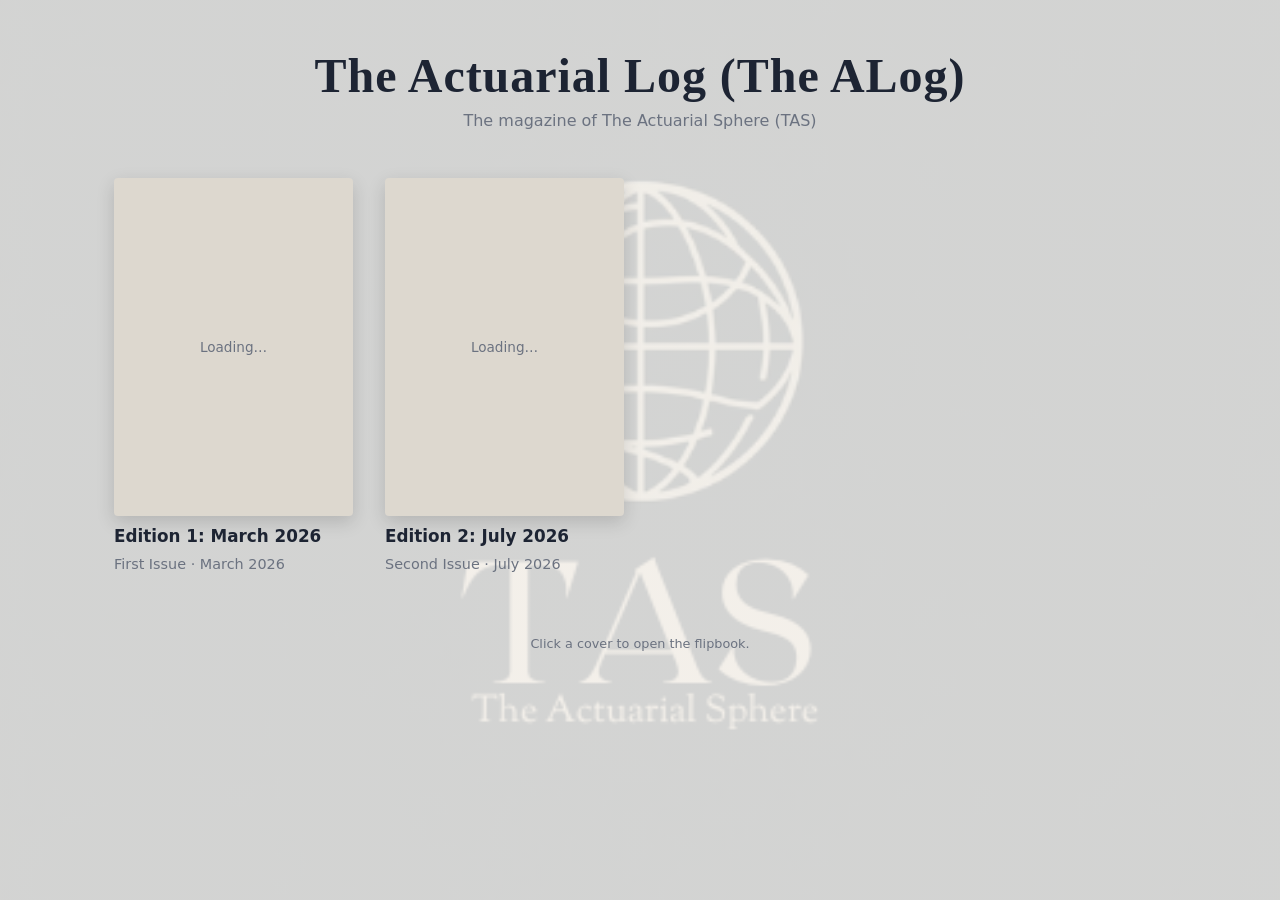
<file: index.html>
<!DOCTYPE html>
<html lang="en">
<head>
  <meta charset="utf-8">
  <meta name="viewport" content="width=device-width, initial-scale=1">
  <title>Flipbook Library</title>
  <link rel="stylesheet" href="styles.css">
</head>
<body>
  <header class="site-header">
    <h1 id="site-title">Flipbook Library</h1>
    <p id="site-tagline"></p>
  </header>

  <main class="shelf" id="shelf"></main>

  <footer class="site-footer">Click a cover to open the flipbook.</footer>

  <script src="pdf.min.js"></script>
  <script>
    pdfjsLib.GlobalWorkerOptions.workerSrc = 'pdf.worker.min.js';

    async function renderCover(file, holder) {
      try {
        const pdf = await pdfjsLib.getDocument(file).promise;
        const page = await pdf.getPage(1);
        const base = page.getViewport({ scale: 1 });
        const scale = (400 / base.width);
        const vp = page.getViewport({ scale });
        const canvas = document.createElement('canvas');
        canvas.width = vp.width;
        canvas.height = vp.height;
        await page.render({ canvasContext: canvas.getContext('2d'), viewport: vp }).promise;
        holder.textContent = '';
        holder.appendChild(canvas);
      } catch (e) {
        holder.textContent = 'Cover unavailable';
        console.error('Could not load', file, e);
      }
    }

    fetch('editions.json', { cache: 'no-cache' })
      .then(r => r.json())
      .then(data => {
        if (data.siteTitle) {
          document.getElementById('site-title').textContent = data.siteTitle;
          document.title = data.siteTitle;
        }
        if (data.siteTagline) document.getElementById('site-tagline').textContent = data.siteTagline;

        const shelf = document.getElementById('shelf');
        data.editions.forEach(ed => {
          const a = document.createElement('a');
          a.className = 'edition';
          a.href = 'viewer.html?ed=' + encodeURIComponent(ed.id);

          const cover = document.createElement('div');
          cover.className = 'cover';
          cover.textContent = 'Loading…';

          const h = document.createElement('h2');
          h.textContent = ed.title;

          const meta = document.createElement('div');
          meta.className = 'meta';
          meta.textContent = [ed.subtitle, ed.date].filter(Boolean).join(' · ');

          a.append(cover, h, meta);
          shelf.appendChild(a);
          renderCover(ed.file, cover);
        });
      })
      .catch(e => {
        document.getElementById('shelf').textContent = 'Could not load editions.json — check that it is valid JSON.';
        console.error(e);
      });
  </script>
</body>
</html>
</file>
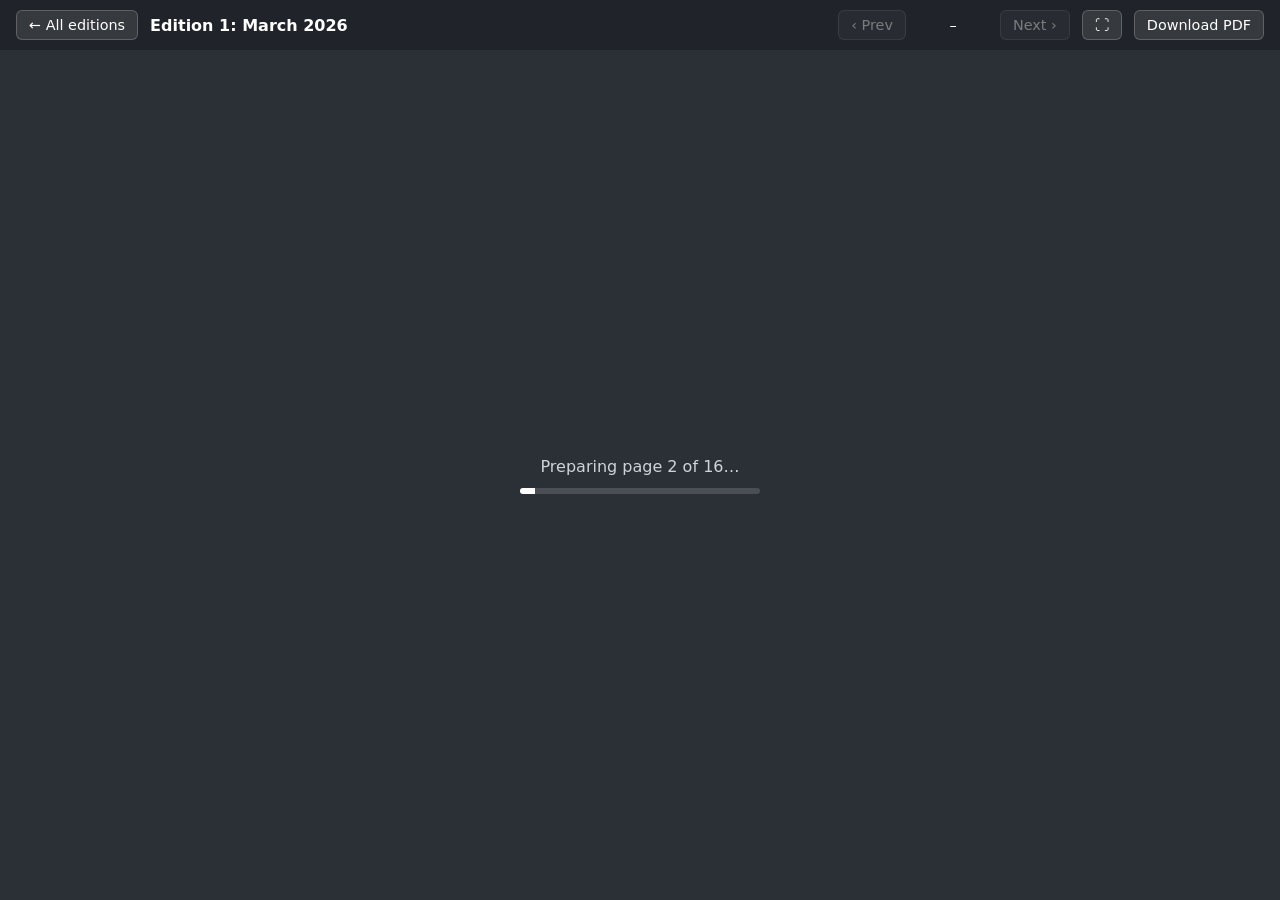
<file: viewer.html>
<!DOCTYPE html>
<html lang="en">
<head>
  <meta charset="utf-8">
  <meta name="viewport" content="width=device-width, initial-scale=1">
  <title>Flipbook</title>
  <link rel="stylesheet" href="styles.css">
</head>
<body class="viewer">
  <div class="toolbar">
    <a href="index.html">← All editions</a>
    <span class="title" id="title"></span>
    <button id="prev" disabled aria-label="Previous page">‹ Prev</button>
    <span class="page-indicator" id="indicator">–</span>
    <button id="next" disabled aria-label="Next page">Next ›</button>
    <button id="fullscreen" aria-label="Full screen">⛶</button>
    <a id="download" href="#" download>Download PDF</a>
  </div>

  <div class="stage" id="stage">
    <div class="loading" id="loading">
      <div id="loading-text">Loading…</div>
      <div class="progress"><div id="bar"></div></div>
    </div>
    <div id="bookwrap" hidden><div id="book"></div></div>
  </div>

  <script src="pdf.min.js"></script>
  <script src="page-flip.browser.js"></script>
  <script>
    pdfjsLib.GlobalWorkerOptions.workerSrc = 'pdf.worker.min.js';

    const $ = id => document.getElementById(id);
    const params = new URLSearchParams(location.search);
    const edId = params.get('ed');

    function showError(msg) {
      $('loading').innerHTML = '<div class="error">' + msg + '</div>';
    }

    async function main() {
      const data = await fetch('editions.json', { cache: 'no-cache' }).then(r => r.json());
      const ed = data.editions.find(e => e.id === edId) || data.editions[0];
      if (!ed) return showError('No editions listed in editions.json.');

      document.title = ed.title + (data.siteTitle ? ' · ' + data.siteTitle : '');
      $('title').textContent = ed.title;
      $('download').href = ed.file;

      const pdf = await pdfjsLib.getDocument(ed.file).promise;
      const total = pdf.numPages;

      // Render quality: sharp on retina screens without blowing up memory
      const first = await pdf.getPage(1);
      const base = first.getViewport({ scale: 1 });
      const targetWidth = Math.min(1400, Math.round(900 * Math.min(window.devicePixelRatio || 1, 2)));
      const scale = targetWidth / base.width;

      const images = [];
      for (let i = 1; i <= total; i++) {
        $('loading-text').textContent = `Preparing page ${i} of ${total}…`;
        const page = i === 1 ? first : await pdf.getPage(i);
        const vp = page.getViewport({ scale });
        const canvas = document.createElement('canvas');
        canvas.width = Math.floor(vp.width);
        canvas.height = Math.floor(vp.height);
        const ctx = canvas.getContext('2d');
        ctx.fillStyle = '#fff';
        ctx.fillRect(0, 0, canvas.width, canvas.height);
        await page.render({ canvasContext: ctx, viewport: vp }).promise;
        images.push(canvas.toDataURL('image/jpeg', 0.88));
        page.cleanup();
        $('bar').style.width = (i / total * 100) + '%';
      }

      $('loading').remove();
      const bookEl = $('book');
      const wrap = $('bookwrap');
      wrap.hidden = false;

      const pageFlip = new St.PageFlip(bookEl, {
        width: Math.round(base.width),
        height: Math.round(base.height),
        size: 'stretch',
        minWidth: 200,
        maxWidth: 1200,
        minHeight: 280,
        maxHeight: 1700,
        showCover: true,
        usePortrait: true,
        mobileScrollSupport: false,
        maxShadowOpacity: 0.4,
        autoSize: true
      });

      // Keep the book inside the visible area
      function fitBook() {
        const stage = $('stage');
        const availH = stage.clientHeight - 32;
        const availW = stage.clientWidth - 32;
        const ratio = base.width / base.height;
        const spread = availW > 700 ? 2 : 1;
        const w = Math.min(availW, availH * ratio * spread);
        wrap.style.width = w + 'px';
        wrap.style.height = (w / spread / ratio) + 'px';
      }
      fitBook();
      window.addEventListener('resize', fitBook);

      images.forEach((src, i) => {
        const pg = document.createElement('div');
        pg.className = 'page';
        if (i === 0 || i === images.length - 1) pg.dataset.density = 'hard';
        const img = document.createElement('img');
        img.src = src;
        img.alt = 'Page ' + (i + 1);
        pg.appendChild(img);
        bookEl.appendChild(pg);
      });
      pageFlip.loadFromHTML(bookEl.querySelectorAll('.page'));

      function update() {
        const idx = pageFlip.getCurrentPageIndex();
        const orient = pageFlip.getOrientation();
        let label, rightmost = idx;
        if (orient === 'landscape' && idx > 0 && idx < total - 1) {
          const left = idx % 2 === 1 ? idx : idx - 1;
          rightmost = Math.min(left + 1, total - 1);
          label = `${left + 1}–${rightmost + 1} / ${total}`;
        } else {
          label = `${idx + 1} / ${total}`;
        }
        $('indicator').textContent = label;
        $('prev').disabled = idx === 0;
        $('next').disabled = rightmost >= total - 1;
        history.replaceState(null, '', '#p=' + (idx + 1));
      }

      pageFlip.on('flip', update);
      pageFlip.on('changeOrientation', update);

      $('prev').onclick = () => pageFlip.flipPrev();
      $('next').onclick = () => pageFlip.flipNext();
      document.addEventListener('keydown', e => {
        if (e.key === 'ArrowLeft') pageFlip.flipPrev();
        if (e.key === 'ArrowRight') pageFlip.flipNext();
      });
      $('fullscreen').onclick = () => {
        if (!document.fullscreenElement) document.documentElement.requestFullscreen?.();
        else document.exitFullscreen?.();
      };

      // Deep link: viewer.html?ed=edition-2#p=5
      const m = location.hash.match(/p=(\d+)/);
      if (m) {
        const target = Math.min(Math.max(parseInt(m[1], 10) - 1, 0), total - 1);
        pageFlip.turnToPage(target);
      }
      update();
    }

    main().catch(e => {
      console.error(e);
      showError('Could not open this flipbook. Check that the PDF path in editions.json is correct and the file has been uploaded.');
    });
  </script>
</body>
</html>
</file>
<file: styles.css>
:root {
  --bg: #f4f1ec;
  --ink: #1d2433;
  --muted: #6b7280;
  --accent: #1f4e79;
  --card: #ffffff;
  --viewer-bg: #2b2f36;
}

* { box-sizing: border-box; }

body {
  margin: 0;
  font-family: system-ui, -apple-system, "Segoe UI", Roboto, sans-serif;
  background: var(--bg);
  color: var(--ink);
}

a { color: inherit; }

/* ---------- Library page ---------- */
.site-header {
  padding: 48px 24px 24px;
  text-align: center;
}
.site-header h1 {
  margin: 0;
  font-family: Georgia, "Times New Roman", serif;
  font-size: clamp(2rem, 5vw, 3rem);
  letter-spacing: 0.02em;
}
.site-header p { margin: 8px 0 0; color: var(--muted); }

.shelf {
  display: grid;
  grid-template-columns: repeat(auto-fill, minmax(200px, 1fr));
  gap: 32px;
  max-width: 1100px;
  margin: 0 auto;
  padding: 24px 24px 64px;
}

.edition {
  text-decoration: none;
  display: flex;
  flex-direction: column;
  gap: 10px;
}
.cover {
  aspect-ratio: 1 / 1.414;
  background: #ddd8cf;
  border-radius: 4px;
  overflow: hidden;
  box-shadow: 0 6px 18px rgba(0,0,0,0.15);
  transition: transform .2s ease, box-shadow .2s ease;
  display: flex;
  align-items: center;
  justify-content: center;
  color: var(--muted);
  font-size: .85rem;
}
.cover canvas { width: 100%; height: 100%; object-fit: cover; display: block; }
.edition:hover .cover { transform: translateY(-4px); box-shadow: 0 12px 28px rgba(0,0,0,0.2); }
.edition h2 { margin: 0; font-size: 1.05rem; }
.edition .meta { color: var(--muted); font-size: .9rem; }

.site-footer { text-align: center; color: var(--muted); font-size: .8rem; padding-bottom: 32px; }

/* ---------- Viewer page ---------- */
body.viewer {
  background: var(--viewer-bg);
  color: #fff;
  height: 100vh;
  display: flex;
  flex-direction: column;
  overflow: hidden;
}

.toolbar {
  display: flex;
  align-items: center;
  gap: 12px;
  padding: 10px 16px;
  background: rgba(0,0,0,0.25);
  flex-wrap: wrap;
}
.toolbar .title { font-weight: 600; flex: 1; min-width: 120px; white-space: nowrap; overflow: hidden; text-overflow: ellipsis; }
.toolbar a, .toolbar button {
  background: rgba(255,255,255,0.1);
  border: 1px solid rgba(255,255,255,0.2);
  color: #fff;
  padding: 6px 12px;
  border-radius: 6px;
  font: inherit;
  font-size: .9rem;
  text-decoration: none;
  cursor: pointer;
}
.toolbar a:hover, .toolbar button:hover { background: rgba(255,255,255,0.2); }
.toolbar button:disabled { opacity: .4; cursor: default; }
.page-indicator { font-variant-numeric: tabular-nums; font-size: .9rem; min-width: 70px; text-align: center; }

.stage {
  flex: 1;
  display: flex;
  align-items: center;
  justify-content: center;
  padding: 16px;
  min-height: 0;
}
#bookwrap { margin: 0 auto; }
#book { width: 100%; height: 100%; }
#book .page { background: #fff; overflow: hidden; }
#book .page img { width: 100%; height: 100%; display: block; object-fit: contain; user-select: none; -webkit-user-drag: none; }

.loading {
  text-align: center;
  color: #cfd3da;
}
.progress {
  width: 240px;
  height: 6px;
  background: rgba(255,255,255,0.15);
  border-radius: 3px;
  margin: 12px auto 0;
  overflow: hidden;
}
.progress div { height: 100%; width: 0; background: #fff; transition: width .15s; }

.error { color: #ffb4b4; max-width: 480px; text-align: center; line-height: 1.5; }

body:not(.viewer) {
  background-image:
    linear-gradient(rgba(244, 241, 236, 0.85), rgba(244, 241, 236, 0.85)),
    url("TASLogo.png");
  background-size: cover;
  background-position: center;
  background-attachment: fixed;
}
</file>
